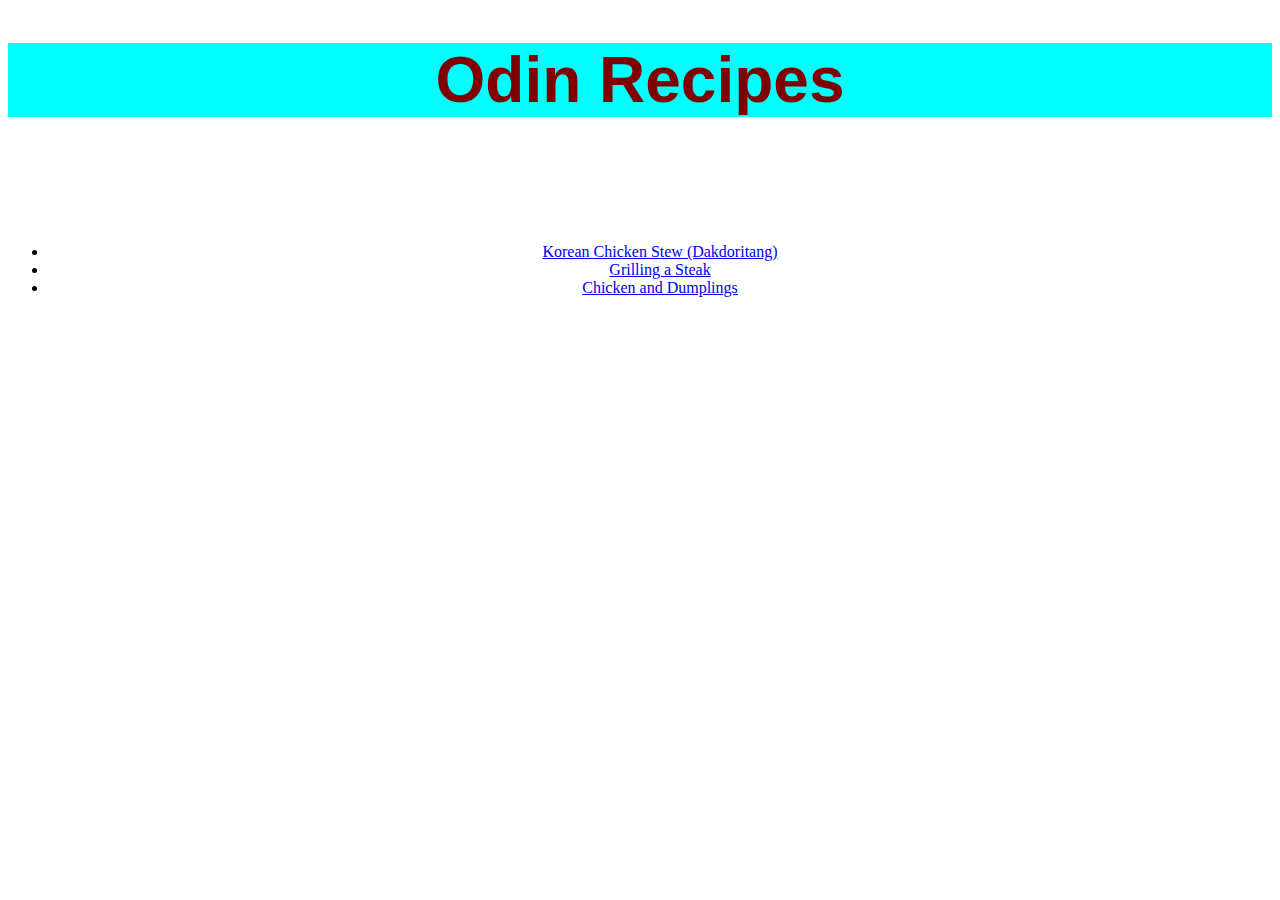
<file: index.html>
<!DOCTYPE html>
<html lang="en">
<head>
    <meta charset="UTF-8">
    <meta name="viewport" content="width=device-width, initial-scale=1.0">
    <title>Odin Recipes</title>
    <link rel="stylesheet" href="./styles/style.css">
</head>
<body>
    <h1 class="header">Odin Recipes</h1>

    <ul class="recipe-list">
        <li><a href="recipes/dakdoritang.html">Korean Chicken Stew (Dakdoritang)</a></li>
        <li><a href="recipes/steak.html">Grilling a Steak</a></li>
        <li><a href="recipes/chicken-dumplings.html">Chicken and Dumplings</a></li>
    </ul>

</body>
</html>
</file>
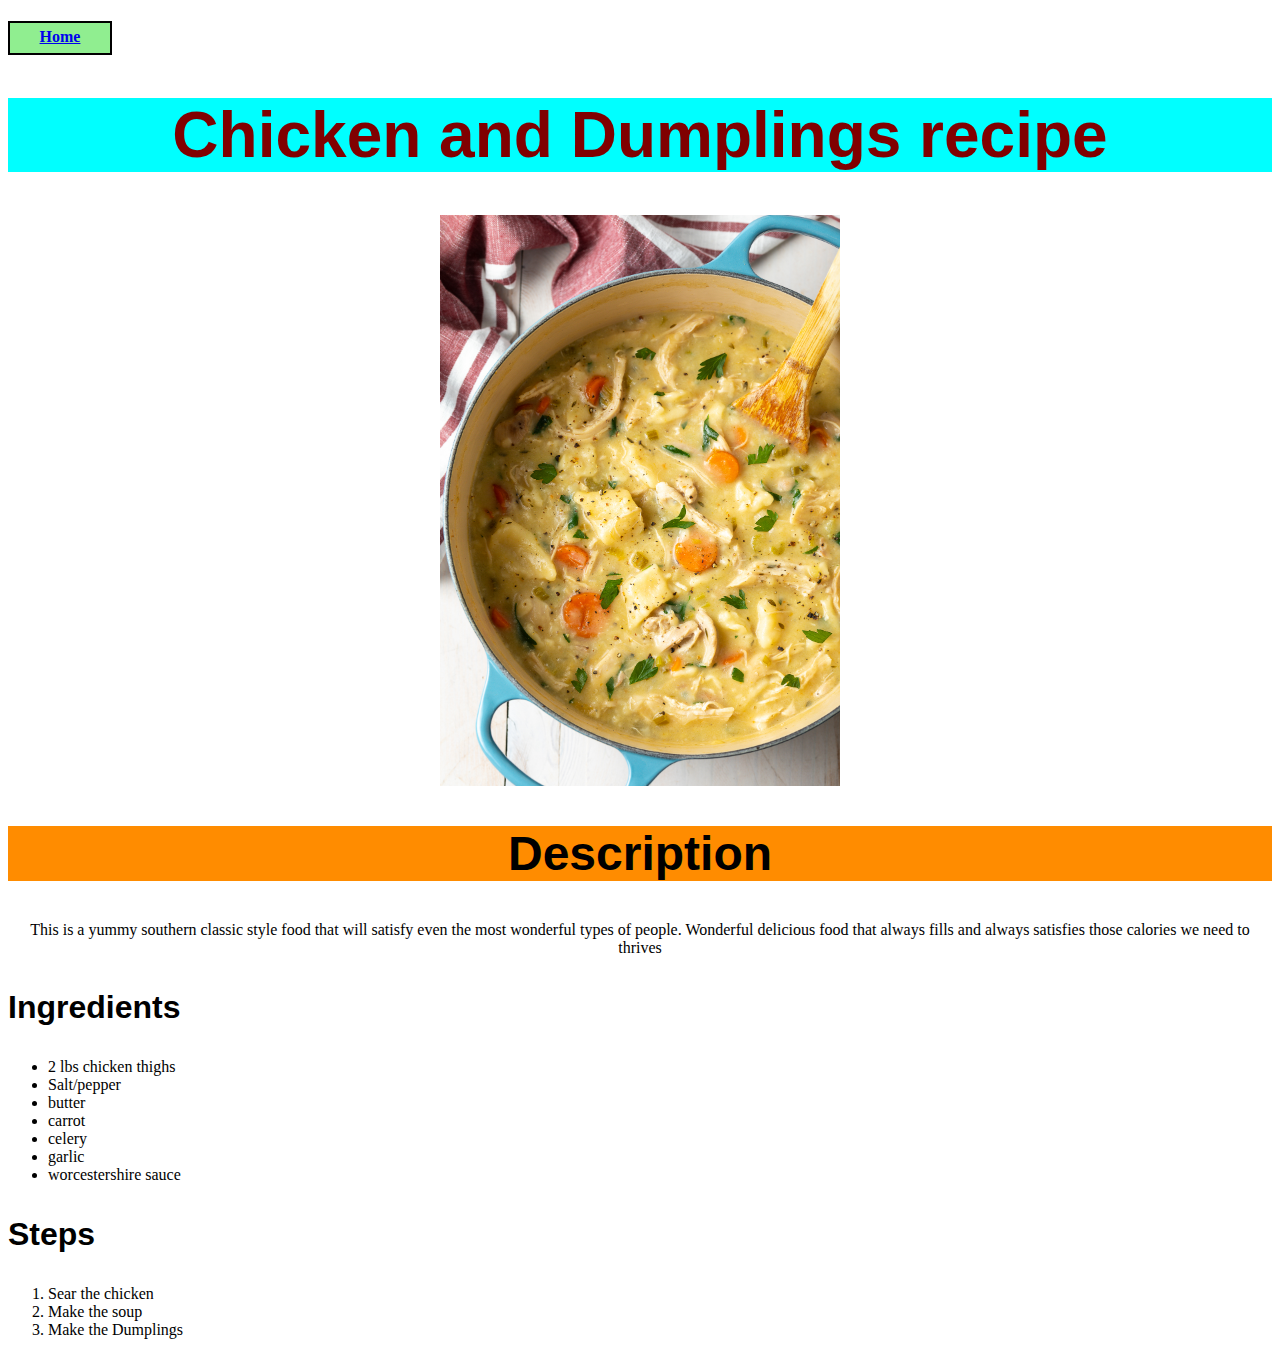
<file: recipes/chicken-dumplings.html>
<!DOCTYPE html>
<html lang="en">
<head>
    <meta charset="UTF-8">
    <meta name="viewport" content="width=device-width, initial-scale=1.0">
    <link rel="stylesheet" href="../styles/style.css">
    <title>Chicken and Dumplings</title>
</head>
<body>
    <h4 class="home"><a href="../index.html">Home</a></h4>
    <h1 class="header">Chicken and Dumplings recipe</h1>
    <img class="recipe-image" src="../images/chicken-dumplings.jpg" alt="chicken-dumplings">
    <h2>Description</h2>
    <p>This is a yummy southern classic style food that will satisfy even the most wonderful types of people. Wonderful delicious food that always fills and always satisfies those calories we need to thrives</p>

    <h3>Ingredients</h3>
    <ul>
        <li>2 lbs chicken thighs</li>
        <li>Salt/pepper</li>
        <li>butter</li>
        <li>carrot</li>
        <li>celery</li>
        <li>garlic</li>
        <li>worcestershire sauce</li>
    </ul>

    <h3>Steps</h3>
    <ol>
        <li>Sear the chicken</li>
        <li>Make the soup</li>
        <li>Make the Dumplings</li>
    </ol>
</body>
</html>
</file>
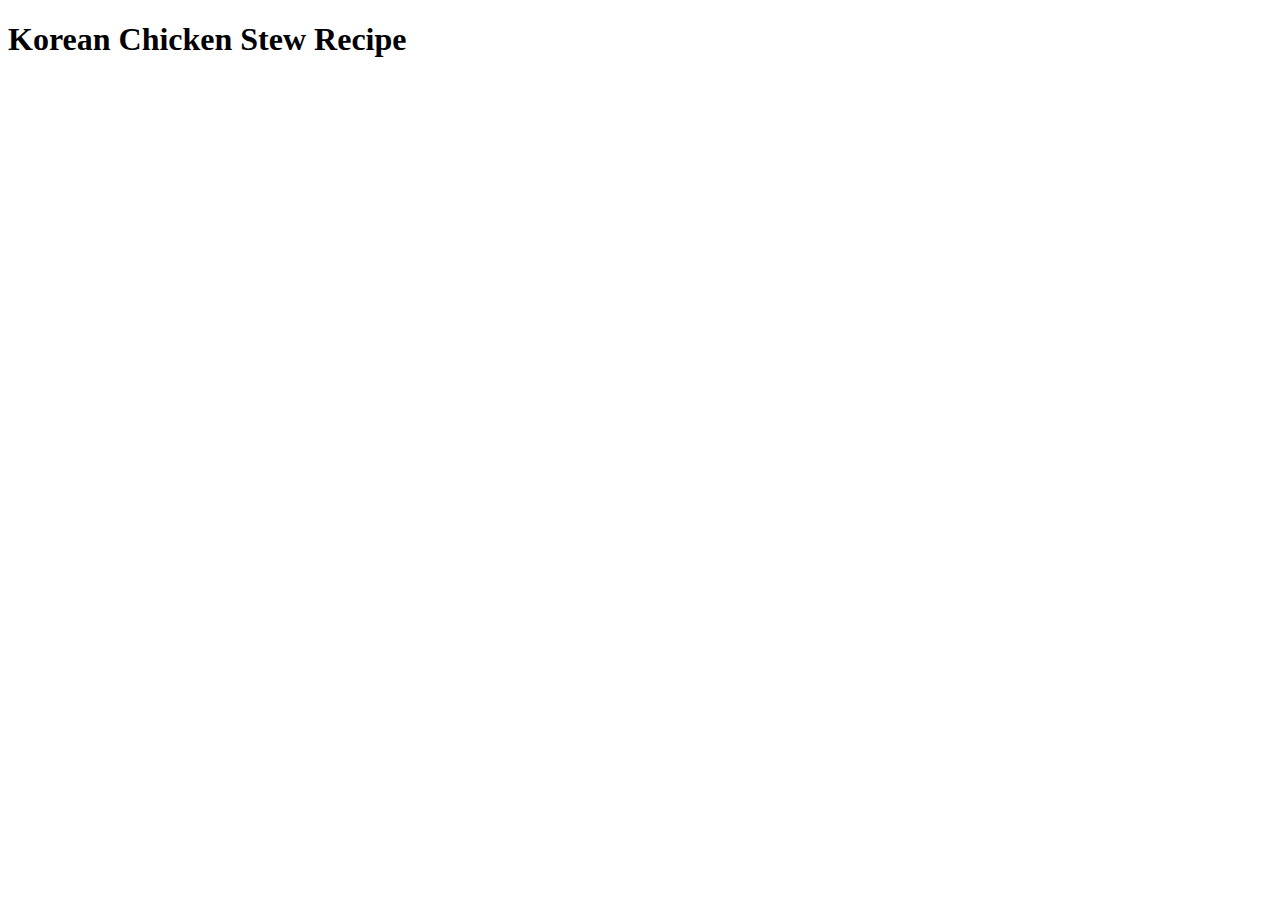
<file: recipes/chicken-stew.html>
<!DOCTYPE html>
<html lang="en">
<head>
    <meta charset="UTF-8">
    <meta name="viewport" content="width=device-width, initial-scale=1.0">
    <title>Korean Chicken Stew</title>
</head>
<body>
    <h1>Korean Chicken Stew Recipe</h1>
</body>
</html>
</file>
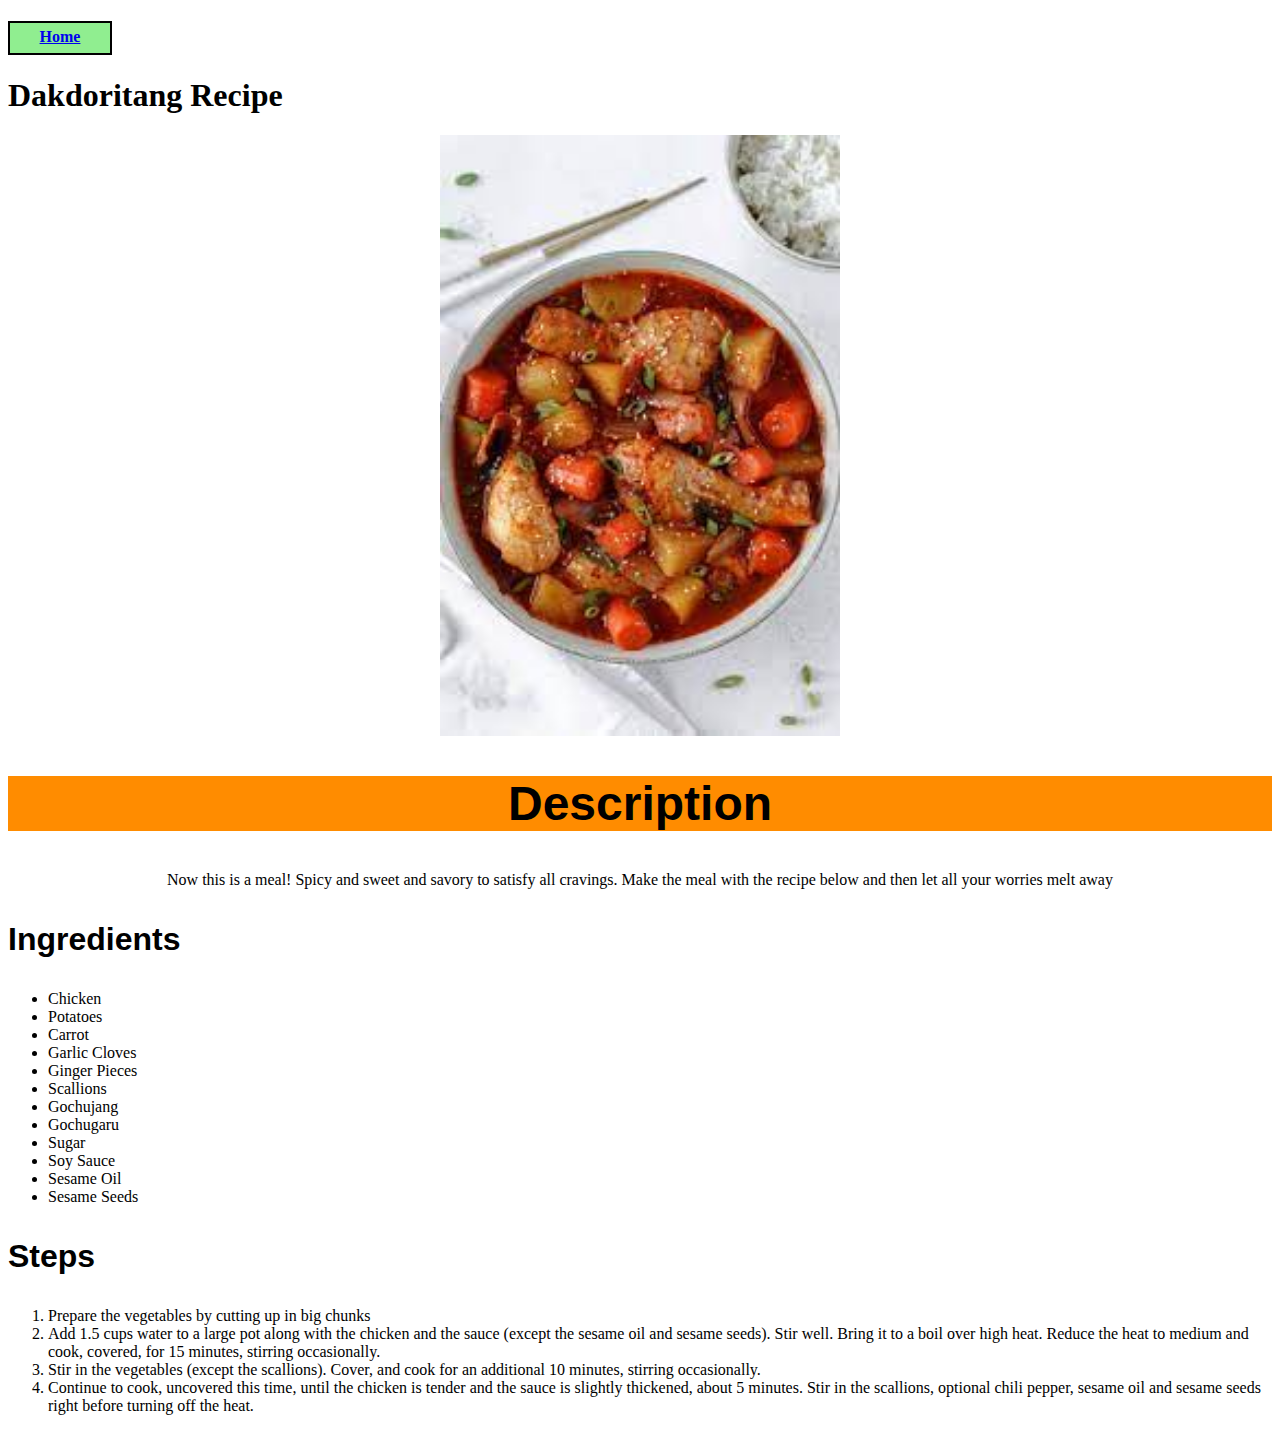
<file: recipes/dakdoritang.html>
<!DOCTYPE html>
<html lang="en">
<head>
    <meta charset="UTF-8">
    <meta name="viewport" content="width=device-width, initial-scale=1.0">
    <link rel="stylesheet" href="../styles/style.css">
    <title>Korean Chicken Stew</title>
</head>
<body>
    <h4 class="home"><a href="../index.html">Home</a></h4>
    <h1>Dakdoritang Recipe</h1>
    <img class="recipe-image" src="../images/dakdoritang.jpeg" alt="dakdoritang">
    <h2>Description</h2>
    <p>Now this is a meal! Spicy and sweet and savory to satisfy all cravings. Make the meal with the  recipe below and then let all your worries melt away</p>

    <h3>Ingredients</h3>
    <ul>
        <li>Chicken</li>
        <li>Potatoes</li>
        <li>Carrot</li>
        <li>Garlic Cloves</li>
        <li>Ginger Pieces</li>
        <li>Scallions</li>
        <li>Gochujang</li>
        <li>Gochugaru</li>
        <li>Sugar</li>
        <li>Soy Sauce</li>
        <li>Sesame Oil</li>
        <li>Sesame Seeds</li>
    </ul>

    <h3>Steps</h3>
    <ol>
        <li>Prepare the vegetables by cutting up in big chunks</li>
        <li>Add 1.5 cups water to a large pot along with the chicken and the sauce (except the sesame oil and sesame seeds). Stir well. Bring it to a boil over high heat. Reduce the heat to medium and cook, covered, for 15 minutes, stirring occasionally.</li>
        <li>Stir in the vegetables (except the scallions). Cover, and cook for an additional 10 minutes, stirring occasionally.</li>
        <li>Continue to cook, uncovered this time, until the chicken is tender and the sauce is slightly thickened, about 5 minutes. Stir in the scallions, optional chili pepper, sesame oil and sesame seeds right before turning off the heat.</li>
    </ol>
</body>
</html>
</file>
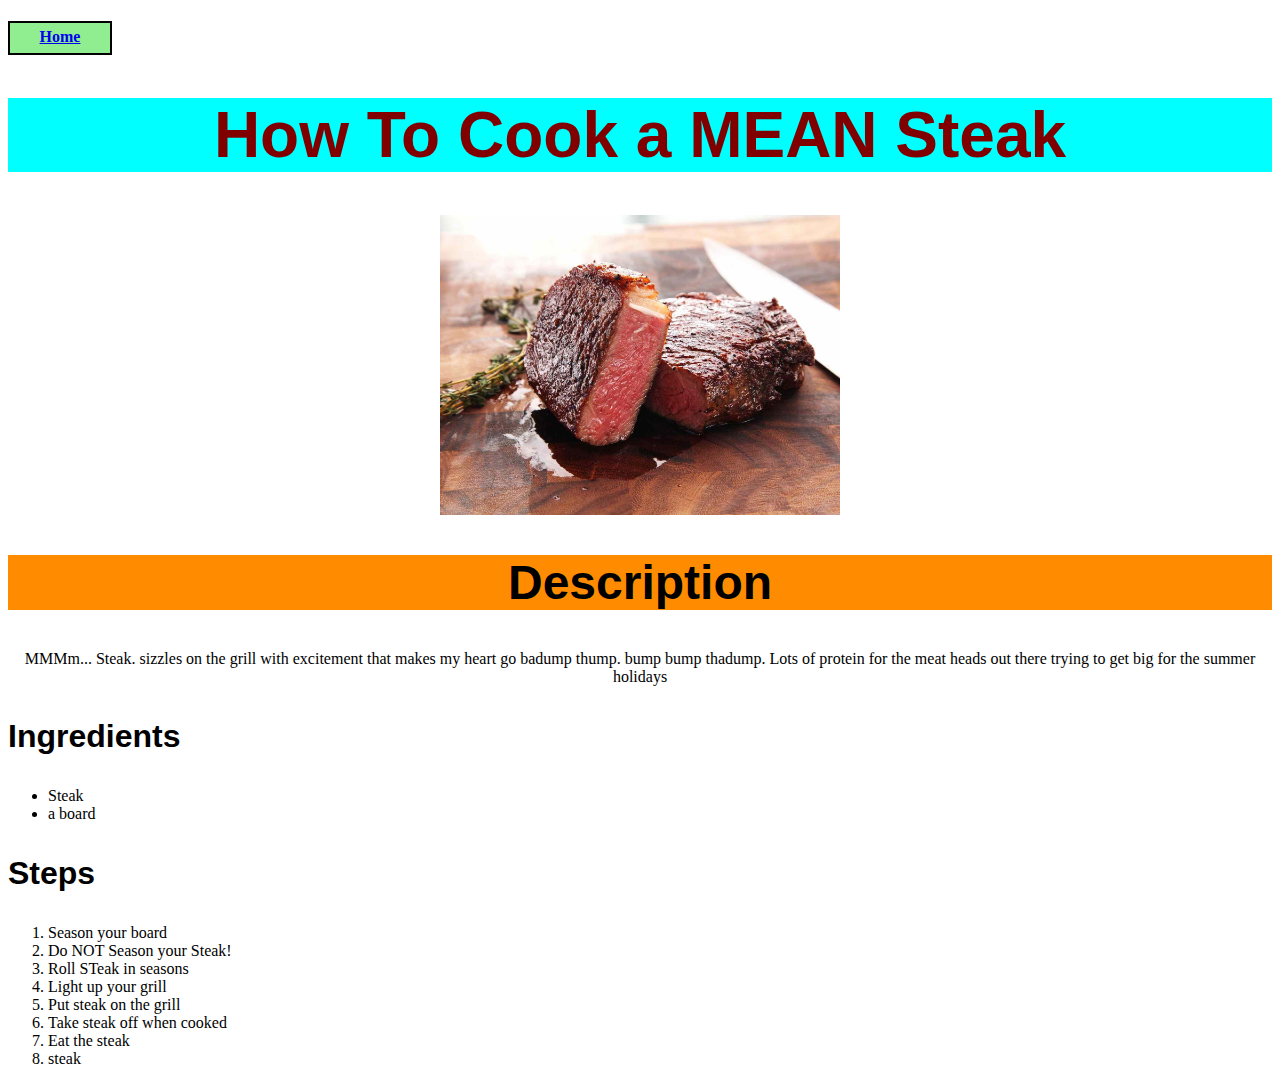
<file: recipes/steak.html>
<!DOCTYPE html>
<html lang="en">
<head>
    <meta charset="UTF-8">
    <meta name="viewport" content="width=device-width, initial-scale=1.0">
    <link rel="stylesheet" href="../styles/style.css">
    <title>Steak</title>
</head>
<body>
    <h4 class="home"><a href="../index.html">Home</a></h4>
    <h1 class="header">How To Cook a <strong>MEAN</strong> Steak</h1>
    <img class="recipe-image"  src="../images/steak.jpg" alt="steak">
    <h2>Description</h2>
    <p>MMMm... Steak. sizzles on the grill with excitement that makes my heart go badump thump. bump bump thadump. Lots of protein for the meat heads out there trying to get big for the summer holidays</p>

    <h3>Ingredients</h3>
    <ul>
        <li>Steak</li>
        <li>a board</li>
    </ul>

    <h3>Steps</h3>
    <ol>
        <li>Season your board</li>
        <li>Do NOT Season your Steak!</li>
        <li>Roll STeak in seasons</li>
        <li>Light up your grill</li>
        <li>Put steak on the grill</li>
        <li>Take steak off when cooked</li>
        <li>Eat the steak</li>
        <li>steak</li>
    </ol>
</body>
</html>
</file>
<file: styles/style.css>
.header {
    text-align: center;
    font-family: 'Franklin Gothic Medium', 'Arial Narrow', Arial, sans-serif;
    font-size: 4rem;
    background-color: aqua;
    color: maroon;
}

.recipe-list {
    text-align: center;
    margin-top: 10%;
}

.home {
    border: 2px solid black;
    background-color: lightgreen;
    width: 100px;
    height: 25px;
    text-align: center;
    padding-top: 5px;

}

.recipe-image {

    width: 400px;
    height: auto;
    display: block;
    margin-left: auto;
    margin-right: auto;

} 

h2 {
    text-align: center;
    font-size: 3rem;
    font-family: 'Trebuchet MS', 'Lucida Sans Unicode', 'Lucida Grande', 'Lucida Sans', Arial, sans-serif;
    background-color: darkorange;
}

h3 {
    font-size: 2rem;
    font-family: 'Trebuchet MS', 'Lucida Sans Unicode', 'Lucida Grande', 'Lucida Sans', Arial, sans-serif;
}

p {
    text-align: center;
}
</file>
